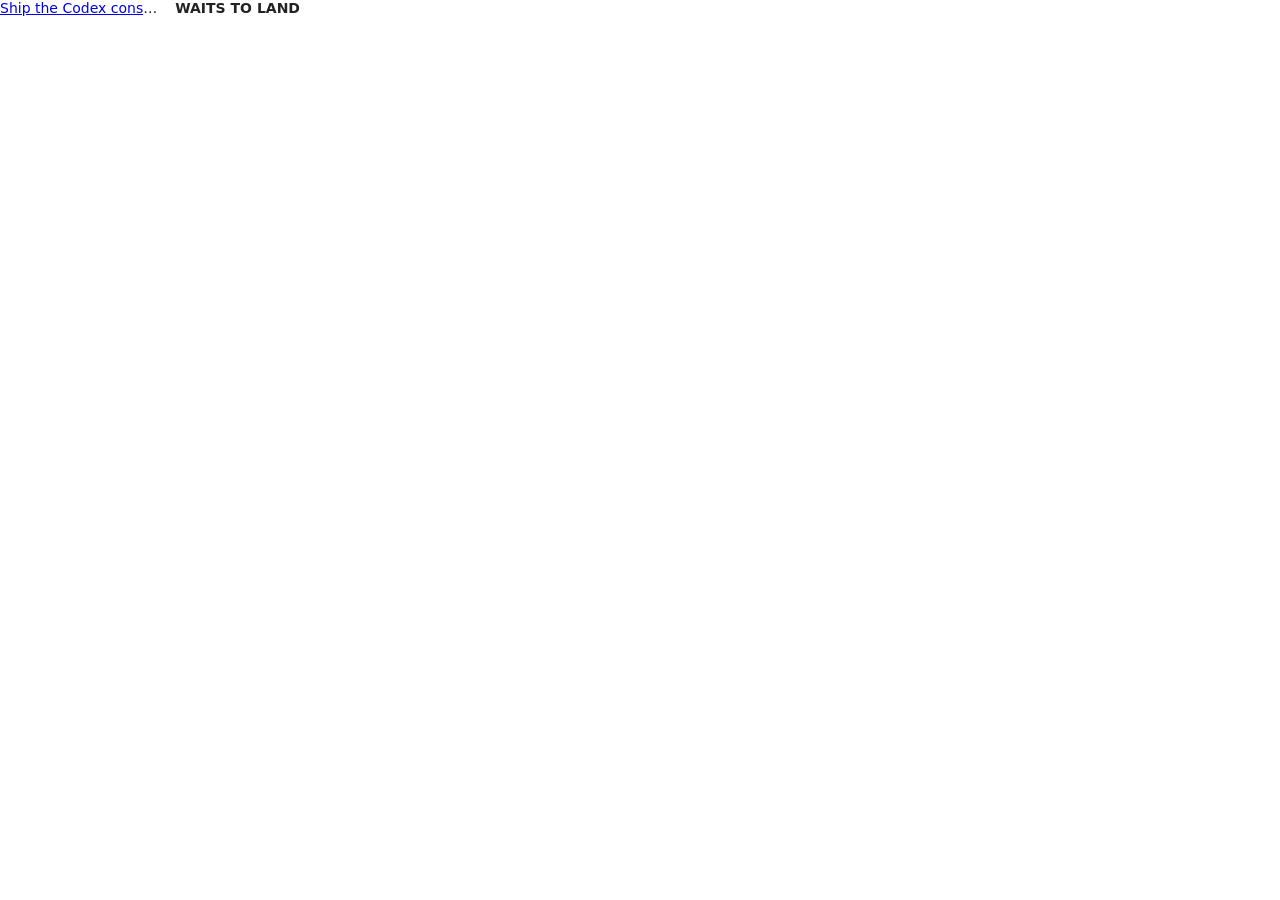
<file: tests/fixtures/render/clipped-title-beside-a-label.html>
<!doctype html><html><head><style>
 body { margin:0; font:14px/1.2 system-ui, sans-serif; color:#222 }
 /* The wall's card header in miniature: a title that clips with an ellipsis beside a label
    that keeps its width. The link inside the title is wider than the title, but the part
    past the title's edge is never painted, so it is not drawn over the label. */
 .title       { display:flex; gap:12px; width:300px }
 .title-text  { min-width:0; overflow:hidden; text-overflow:ellipsis; white-space:nowrap }
 .phase-name  { flex:none; font-weight:700 }
</style></head><body>
 <div class="title">
  <div class="title-text">
   <a href="#">Ship the Codex consent floor and preserve it during dispatch everywhere</a>
  </div>
  <div class="phase-name">WAITS TO LAND</div>
 </div>
</body></html>
</file>
